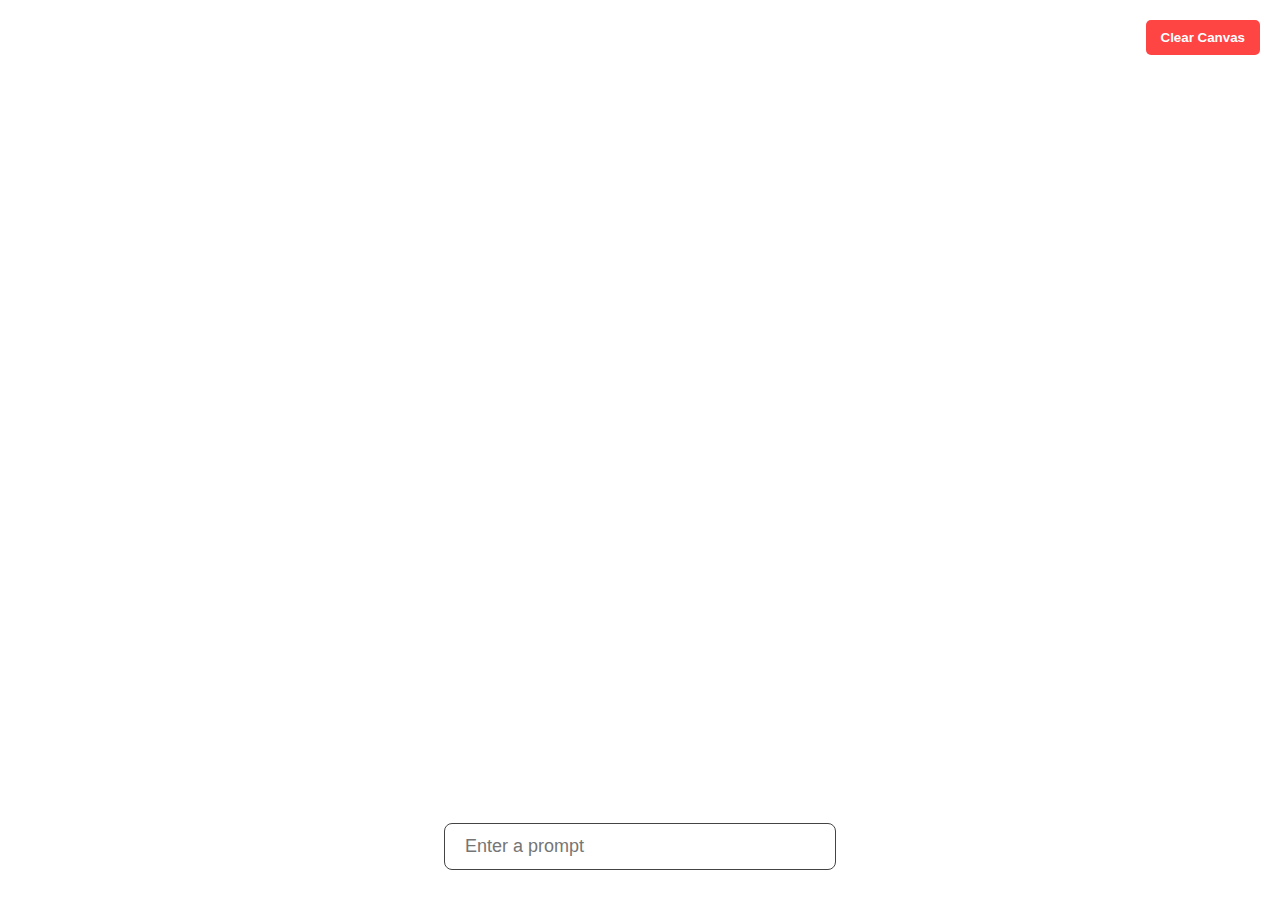
<file: index.html>
<!-- credit: Dan https://github.com/dano1234/SharedMindsS26/tree/main/Week%2001%20%20Vanilla%20Javascript -->
<!DOCTYPE html>
<html>
  <head>
    <title>Week3 Implicit/Explicit - Isabelle Shao</title>
  </head>
  <body>
    <button id="clearBtn">Clear Canvas</button>
    <canvas id="myCanvas"></canvas>
    <input type="text" id="inputBox" placeholder="Enter a prompt">
    <script src="main.js"></script>
    <link rel="stylesheet" href="./style.css">
  </body>
</html>
</file>
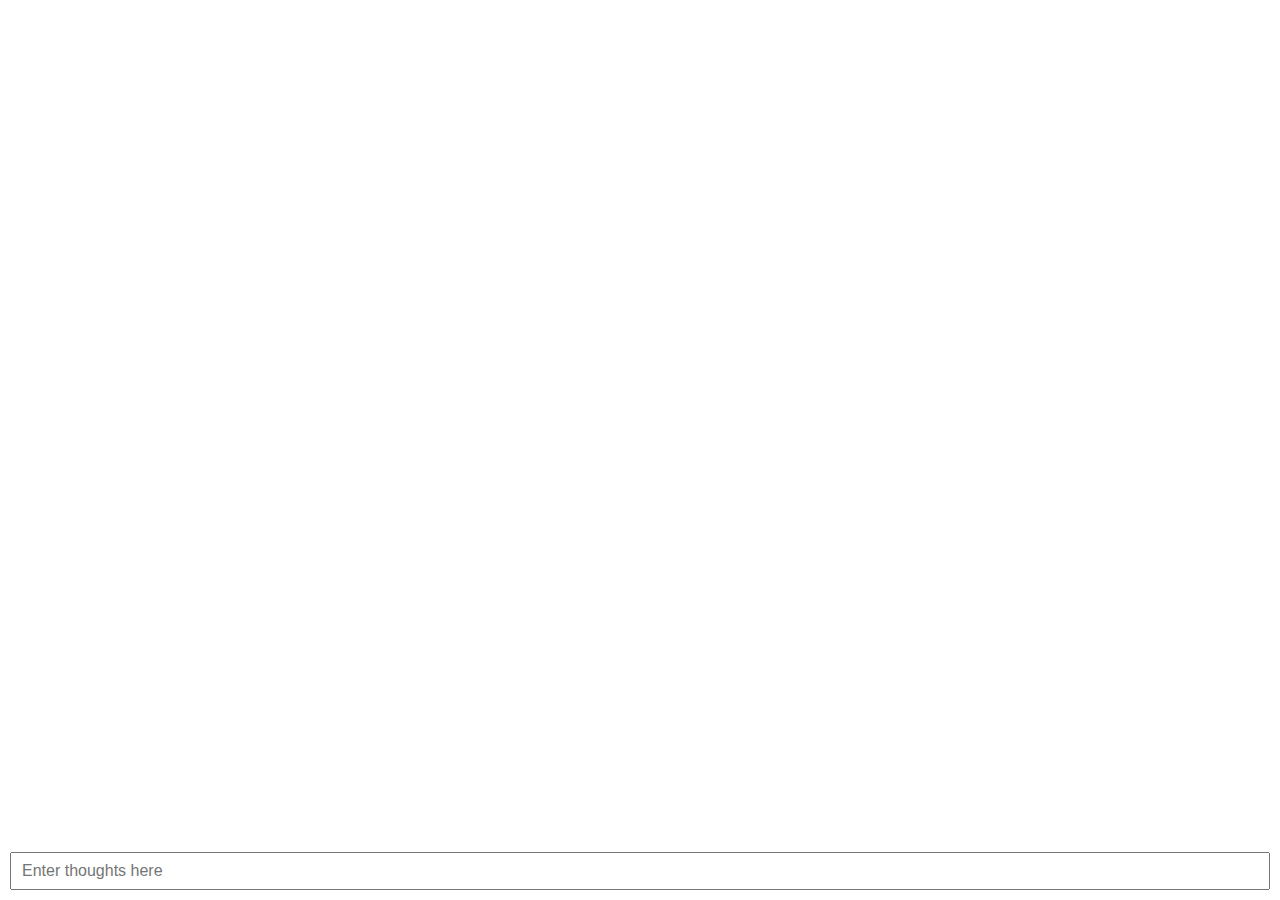
<file: week1_Rethink/index.html>
<!-- credit: Dan https://github.com/dano1234/SharedMindsS26/tree/main/Week%2001%20%20Vanilla%20Javascript -->
<!DOCTYPE html>
<html>
  <head>
    <title>Week1 Rethink - Isabelle Shao</title>
  </head>
  <body>
    <canvas id="myCanvas"></canvas>
    <input type="text" id="inputBox" placeholder="Enter thoughts here">
    <script src="main.js"></script>
    <link rel="stylesheet" href="./style.css">
  </body>
</html>
</file>
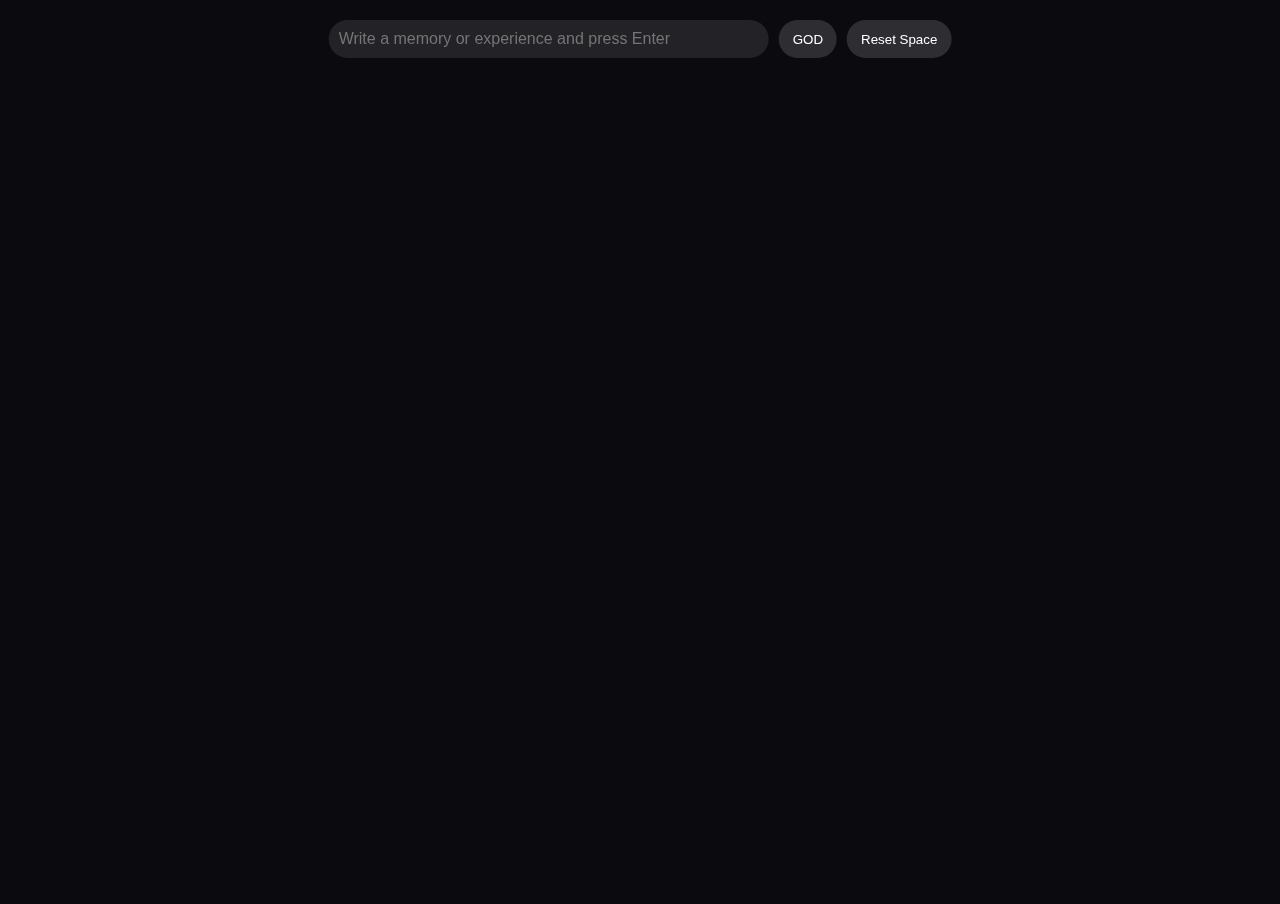
<file: week4_umapEmbedding/index.html>
<!-- credit: https://github.com/dano1234/SharedMindsF25/tree/master/Week%2002%20ML%20APIs/ClientExamples/10%20Text%20Embeddings%20Clustered -->
<!DOCTYPE html>
<html lang="en">

<head>
  <title>Isabelle Shao - Collective Memory Space</title>
  <script src="umap-js.js"></script>
  <link rel="stylesheet" type="text/css" href="style.css">
  <meta charset="utf-8" />

</head>

<body>
  <div id="ui">
    <input id="memoryInput"
          placeholder="Write a memory or experience and press Enter"/>

    <button id="godBtn">GOD</button>
    <button id="clearBtn">Reset Space</button>
  </div>
  <main>
    <canvas id="space"></canvas>
  </main>
  <script src="main.js"></script>
</body>

</html>
</file>
<file: style.css>
/* credit: Dan https://github.com/dano1234/SharedMindsS26/tree/main/Week%2001%20%20Vanilla%20Javascript */
#myCanvas {
    position: absolute;
    top: 0;
    left: 0;
    width: 100%;
    height: 100%;
}

#inputBox {
    position: absolute;
    bottom: 30px;
    left: 50%;
    transform: translateX(-50%);
    padding: 12px 20px;
    font-size: 18px;
    border-radius: 8px;
    border: 1px solid #444;
    background: #fff;
    width: 350px;
    z-index: 100;
}
#clearBtn {
    position: absolute;
    top: 20px;
    right: 20px;
    padding: 10px 15px;
    background: #ff4444;
    color: white;
    border: none;
    border-radius: 5px;
    cursor: pointer;
    z-index: 101;
    font-weight: bold;
}
#clearBtn:hover { background: #cc0000; }
</file>
<file: week1_Rethink/style.css>
/* credit: Dan https://github.com/dano1234/SharedMindsS26/tree/main/Week%2001%20%20Vanilla%20Javascript */
#myCanvas {
    position: absolute;
    top: 0;
    left: 0;
    width: 100%;
    height: 100%;
}

#inputBox {
    position: absolute;
    left: 10px;
    right: 10px;
    bottom: 10px;
    z-index: 10;
    padding: 8px 10px;
    font-size: 16px;
    box-sizing: border-box;
}
</file>
<file: week4_umapEmbedding/style.css>
html, body {
  margin: 0;
  padding: 0;
  overflow: hidden;
  background: #0a0a0f;
  font-family: Arial, Helvetica, sans-serif;
  color: white;
}

#space {
  position: absolute;
  top: 0;
  left: 0;
}

#ui {
  position: absolute;
  top: 20px;
  left: 50%;
  transform: translateX(-50%);
  z-index: 10;
  display: flex;
  gap: 10px;
}

input {
  width: 420px;
  padding: 10px;
  border-radius: 20px;
  border: none;
  outline: none;
  background: rgba(255,255,255,0.1);
  color: white;
  font-size: 16px;
}

button {
  padding: 10px 14px;
  border-radius: 20px;
  border: none;
  cursor: pointer;
  background: rgba(255,255,255,0.15);
  color: white;
}

button:hover {
  background: rgba(255,255,255,0.3);
}
</file>
